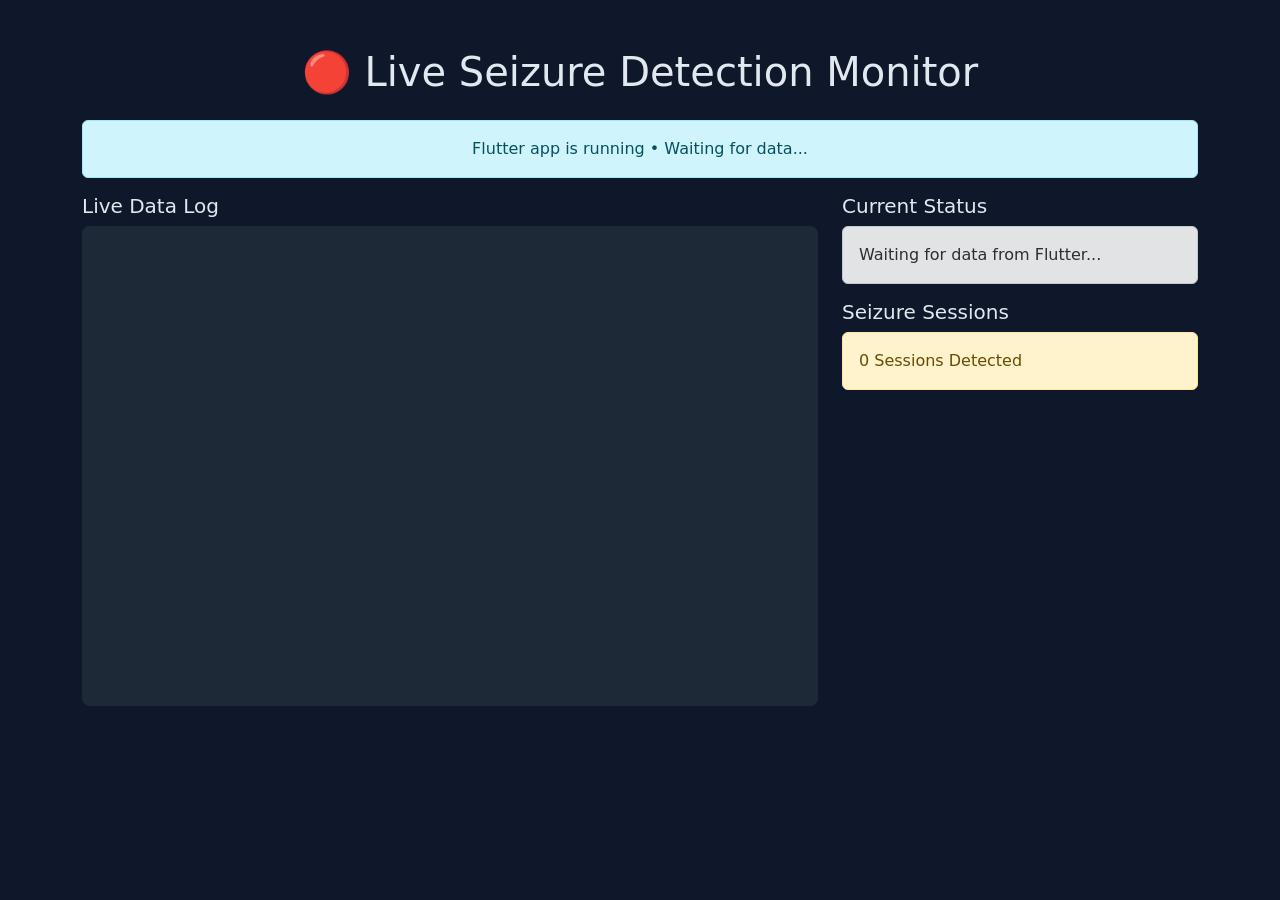
<file: templates/realtime.html>
<!DOCTYPE html>
<html lang="en">
<head>
    <meta charset="UTF-8">
    <meta name="viewport" content="width=device-width, initial-scale=1.0">
    <title>Real-Time Seizure Monitor</title>
    <link href="https://cdn.jsdelivr.net/npm/bootstrap@5.3.3/dist/css/bootstrap.min.css" rel="stylesheet">
    <style>
        body { background-color: #0f172a; color: #e2e8f0; }
        .log { 
            background: #1e2937; 
            height: 480px; 
            overflow-y: auto; 
            padding: 15px; 
            border-radius: 8px; 
            font-family: monospace;
        }
        .seizure-alert { 
            font-size: 2.2rem; 
            animation: pulse 1.2s infinite; 
        }
        @keyframes pulse { 
            0% { transform: scale(1); } 
            50% { transform: scale(1.08); } 
        }
    </style>
</head>
<body>
<div class="container mt-5">
    <h1 class="text-center mb-4">🔴 Live Seizure Detection Monitor</h1>
    
    <div class="alert alert-info text-center" id="info">
        Flutter app is running • Waiting for data...
    </div>

    <div class="row">
        <div class="col-md-8">
            <h5>Live Data Log</h5>
            <div id="log" class="log"></div>
        </div>
        
        <div class="col-md-4">
            <h5>Current Status</h5>
            <div id="status" class="alert alert-secondary">Waiting for data from Flutter...</div>
            
            <h5>Seizure Sessions</h5>
            <div id="sessions" class="alert alert-warning">0 Sessions Detected</div>
        </div>
    </div>

    <div id="bigAlert" class="alert alert-danger seizure-alert text-center mt-4" style="display:none;">
        🚨 <strong>SEIZURE DETECTED!</strong> 🚨<br>
        <small>Immediate attention required</small>
    </div>
</div>

<script>
    let sessionCount = 0;
    let consecutive = 0;
    let lastData = null;

    function addLog(message, isSeizure = false) {
        const log = document.getElementById('log');
        const time = new Date().toLocaleTimeString();
        const color = isSeizure ? 'text-danger fw-bold' : 'text-light';
        log.innerHTML += `<div class="${color}">[${time}] ${message}</div>`;
        log.scrollTop = log.scrollHeight;
    }

    // Poll the latest prediction every 1.5 seconds
    async function pollLatestPrediction() {
        try {
            // We send the last known data or a dummy one to trigger prediction
            const payload = lastData || {
                "heart_rate": 100,
                "spo2": 95,
                "temperature": 37,
                "vibration": 0.5
            };

            const res = await fetch('/api/predict', {
                method: 'POST',
                headers: { 'Content-Type': 'application/json' },
                body: JSON.stringify(payload)
            });

            if (!res.ok) throw new Error('Server error');

            const result = await res.json();
            const isSeizure = result.prediction === 1;
            const prob = result.probability ? (result.probability * 100).toFixed(1) + '%' : 'N/A';

            // Update UI
            document.getElementById('status').innerHTML = `
                Latest: <strong>${isSeizure ? 'SEIZURE' : 'Normal'}</strong> (${prob})
            `;

            if (isSeizure) {
                consecutive++;
                if (consecutive >= 2 && lastData) {
                    sessionCount++;
                    document.getElementById('sessions').innerHTML = `Sessions Detected: <strong>${sessionCount}</strong>`;
                    document.getElementById('bigAlert').style.display = 'block';
                }
            } else {
                consecutive = 0;
                document.getElementById('bigAlert').style.display = 'none';
            }

            // Log only when we have real data from Flutter
            if (lastData) {
                addLog(`HR:${lastData.heart_rate} | SpO2:${lastData.spo2} | Temp:${lastData.temperature} | Vib:${lastData.vibration} → ${isSeizure ? 'SEIZURE' : 'Normal'} (${prob})`, isSeizure);
            }

        } catch (err) {
            console.error("Polling error:", err);
        }
    }

    // This function will be called from Flutter (we'll modify Flutter later if needed)
    window.updateFromFlutter = function(data) {
        lastData = data;
        addLog("Received from Flutter app", false);
        pollLatestPrediction();
    };

    // Start polling
    setInterval(pollLatestPrediction, 1500);

    // Initial message
    setTimeout(() => {
        if (document.getElementById('log').innerHTML === '') {
            addLog("Waiting for data from Flutter Simulation...", false);
        }
    }, 2000);

    console.log("Realtime monitor ready. Make sure Flutter is sending data.");
</script>
</body>
</html>
</file>
